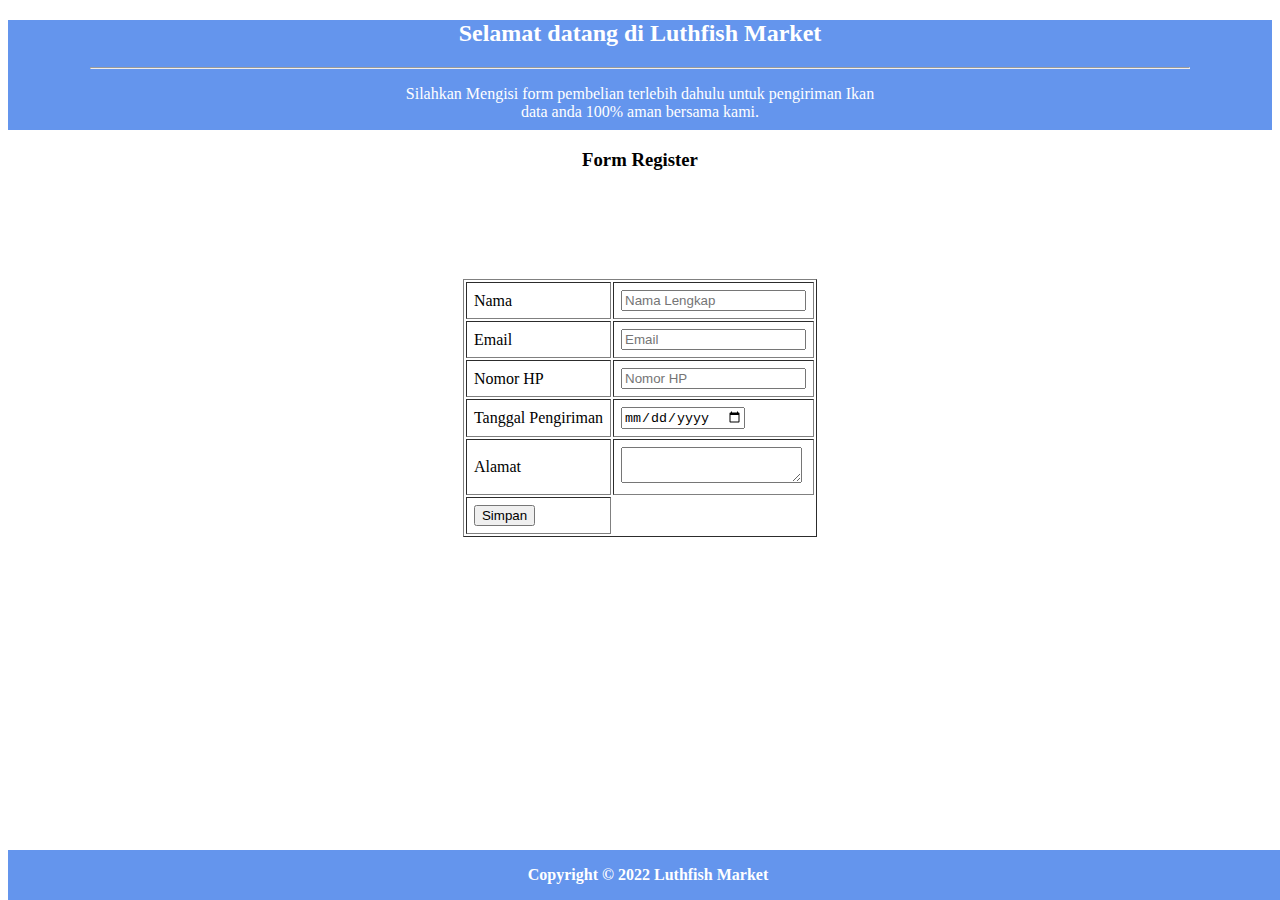
<file: file tambahan/form.html>
<!DOCTYPE html>
<html lang="en">
<head>
    <meta charset="UTF-8">
    <meta http-equiv="X-UA-Compatible" content="IE=edge">
    <meta name="viewport" content="width=device-width, initial-scale=1.0">
    <title>Form Register</title>
    <link rel="stylesheet" href="style2.css">
</head>
<body>
    <section id="navbar">
        <div class="navbar">
            <div class="container">
                <center>
                    <h2>Selamat datang di Luthfish Market</h2>
                    <hr>
                    <p>Silahkan Mengisi form pembelian terlebih dahulu untuk pengiriman Ikan <br> data anda 100% aman bersama kami.</p>
                </center>
            </div>
        </div>
    </section>
    <!-- form registrasi -->
    <center>
        <form action="datapelanggan.php" method="POST">
            <h3>Form Register</h3>
            <table border="1" cellpadding="7"> 
                <tr>
                    <td>Nama</td>
                    <td><input type="text" name="Nama" placeholder="Nama Lengkap"></td>
                </tr>
                <br>
                <br>
                <tr>
                    <td>Email</td>
                    <td><input type="email" name="Email" placeholder="Email"></td>
                </tr>
                <br>
                <tr>
                    <td>Nomor HP</td>
                    <td><input type="number" name="Nomor HP" placeholder="Nomor HP"></td>
                </tr>
                <br>
                <tr>
                    <td>Tanggal Pengiriman</td>
                    <td><input type="date" name="Tanggal" placeholder="Tanggal Pengiriman"></td>
                </tr>
                <br>
                <tr>
                    <td>Alamat</td>
                    <td type="textarea" name="Alamat"><textarea></textarea></td>
                </tr>
                <td><input type="submit" value="Simpan"></td>
                
            </table>
        </form>
        <!-- akhir form -->
    </center>
    <section class="footer">
        <div class="footer">
            <b>
                <p>Copyright &copy; 2022 Luthfish Market</p>
            </b>
        </div>
    </section>
    <!-- kasih background foto ikannya di formnya -->
</body>
</html>
</file>
<file: file tambahan/style2.css>
.navbar {
    width: 100%;
    background-color: cornflowerblue;
    color: #fff;
    height: 110px;
    
}

.navbar .container {
    max-width: 1100px;
    margin: 0px auto;
    height: 110px;

}

.footer {
    background-color: cornflowerblue;
    color: #fff;
    display: flex;
    justify-content: center ;
    bottom: 0px;
    width: 100%;
    position: absolute;
    
}
</file>
